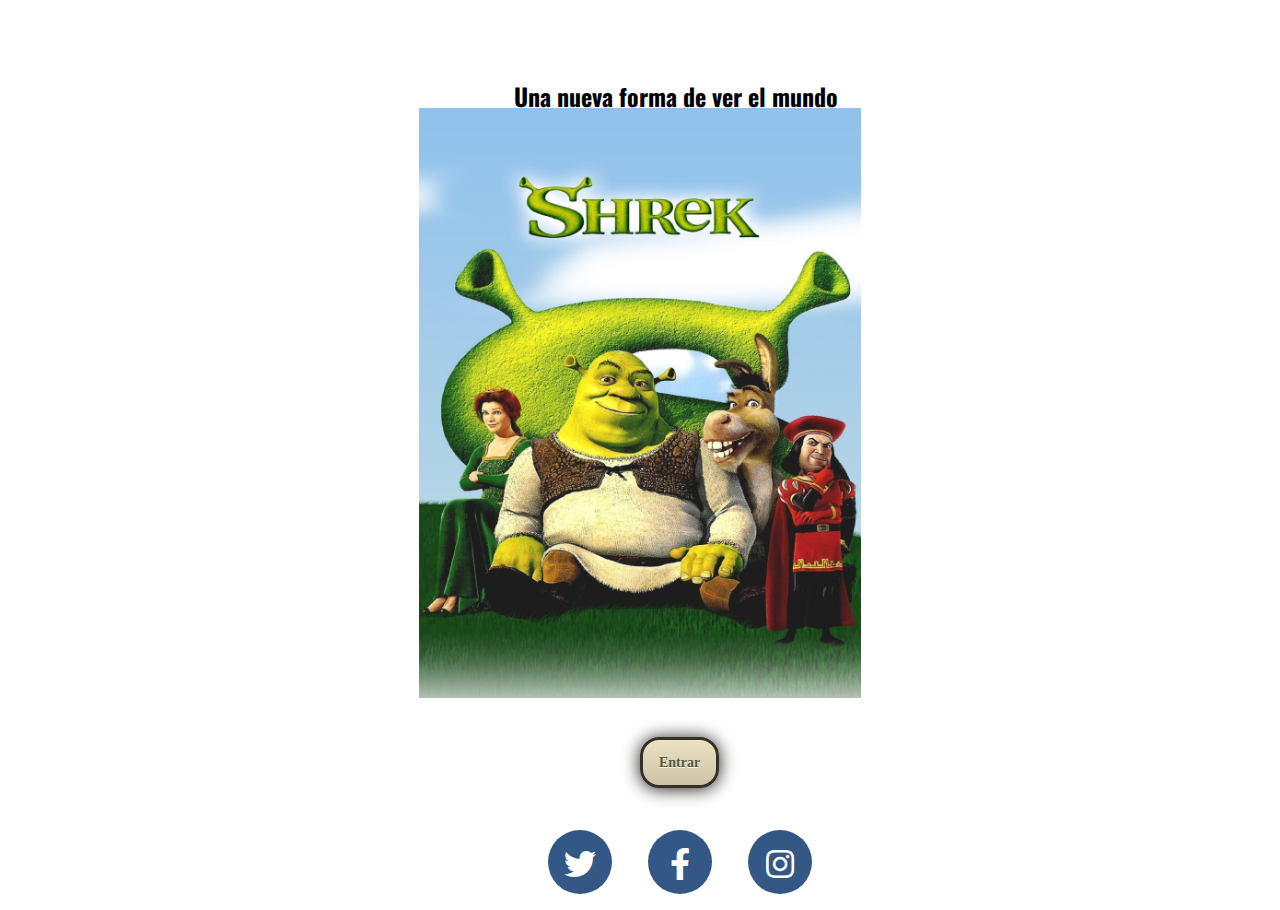
<file: v1Shrek/index.html>
<!DOCTYPE html>
<html lang="es">

<head>

<meta name="viewport" content="width=device-width, initial-scale=1">
<meta charset="utf-8">  
<link rel="stylesheet" href="./css/style.css">
<link href="https://fonts.googleapis.com/css?family=Oswald:200,200i,300,300i,400,400i,600,600i,700,700i,900,900i" rel="stylesheet">
  
<link href="vendor/fontawesome-free/css/all.min.css" rel="stylesheet" type="text/css">


 <title>Shrek</title>
  
</head>

<body>
  <div class="container">
    <div class="centert">
     
 <h2>Una nueva forma de ver el mundo</h2> 
</div>
</div>

  <a><img src="./imag/portada.jpg"   alt="A 50x50 image" class="center"></a>



<div class="container">
  <div class="centerb">

   <a href="./page1.html" class="button"  >Entrar</a>


  </div>
</div>




<div class="social-icons">
    <ul class="list-unstyled text-center mb-0">
      <li class="list-unstyled-item">
        <a href="">
          <i class="fab fa-twitter"></i>
        </a>
      </li>
      <li class="list-unstyled-item">
        <a href="https://es-es.facebook.com/">
          <i class="fab fa-facebook-f"></i>
        </a>
      </li>
      <li class="list-unstyled-item">
        <a href="#">
          <i class="fab fa-instagram"></i>
        </a>
      </li>
    </ul>
  </div>



</body>

</html>
</file>
<file: v1Shrek/css/style.css>
html {
  height: 100%;
}

body {
  height:100%;
  min-height: 35rem;
  position: relative;
  font-family:'Oswald';

}

h1,
h3,
h4,
h5,
h6 {
  font-family: 'Merriweather';
  font-weight: 700;
}



.social-icons1 {
  margin-top: 25rem;
  border: 10px solid ; 
  padding-top:100px ;
}

.center {
  display: block;
  margin-left: auto;
  margin-right: auto;
  width: 35%;
}
.container {
  height: 100px;
  position: relative;
 
}
.containert {
  height: 80px;
  position: relative;

}


.centerb {
  margin: 0;
  position: absolute;
  top: 50%;
  left: 50%;
  -ms-transform: translateY(-50%,-50%);
  transform: translateY(-50%,-50%);
}
.centert {
  margin: 0;
  position: absolute;
  top: 50%;
  left: 40%;

  -ms-transform: translateY(-50%,-50%);
  transform: translateY(-50%,-50%);
}
a.button {
  
  box-shadow: 0px 1px 17px 0px #1c1b18;
	background:linear-gradient(to bottom, #eae0c2 5%, #ccc2a6 100%);
	background-color:#eae0c2;
	border-radius:19px;
	border:3px solid #333029;
	
	cursor:pointer;
	color:#505739;
	font-family:'Merriweather';
	font-size:14px;
	font-weight:bold;
	padding:15px 16px;
	text-decoration:none;
	text-shadow:0px 1px 0px #ffffff;


}


a.button:hover {
	background:linear-gradient(to bottom, #ccc2a6 5%, #eae0c2 100%);
	background-color:#ccc2a6;
}


.social-icons {
  position: absolute;
  margin-bottom: 2rem;
  width: 100%;
  z-index: 2;
}

.social-icons ul {
  margin-top: 2rem;
  width: 100%;
  text-align: center;
}

.social-icons ul > li {
  margin-left: 1rem;
  margin-right: 1rem;
  display: inline-block;
}

.social-icons ul > li > a {
  display: block;
  color: white;
  background-color: rgba(0, 46, 102, 0.8);
  border-radius: 100%;
  font-size: 2rem;
  line-height: 4rem;
  height: 4rem;
  width: 4rem;
}
</file>
